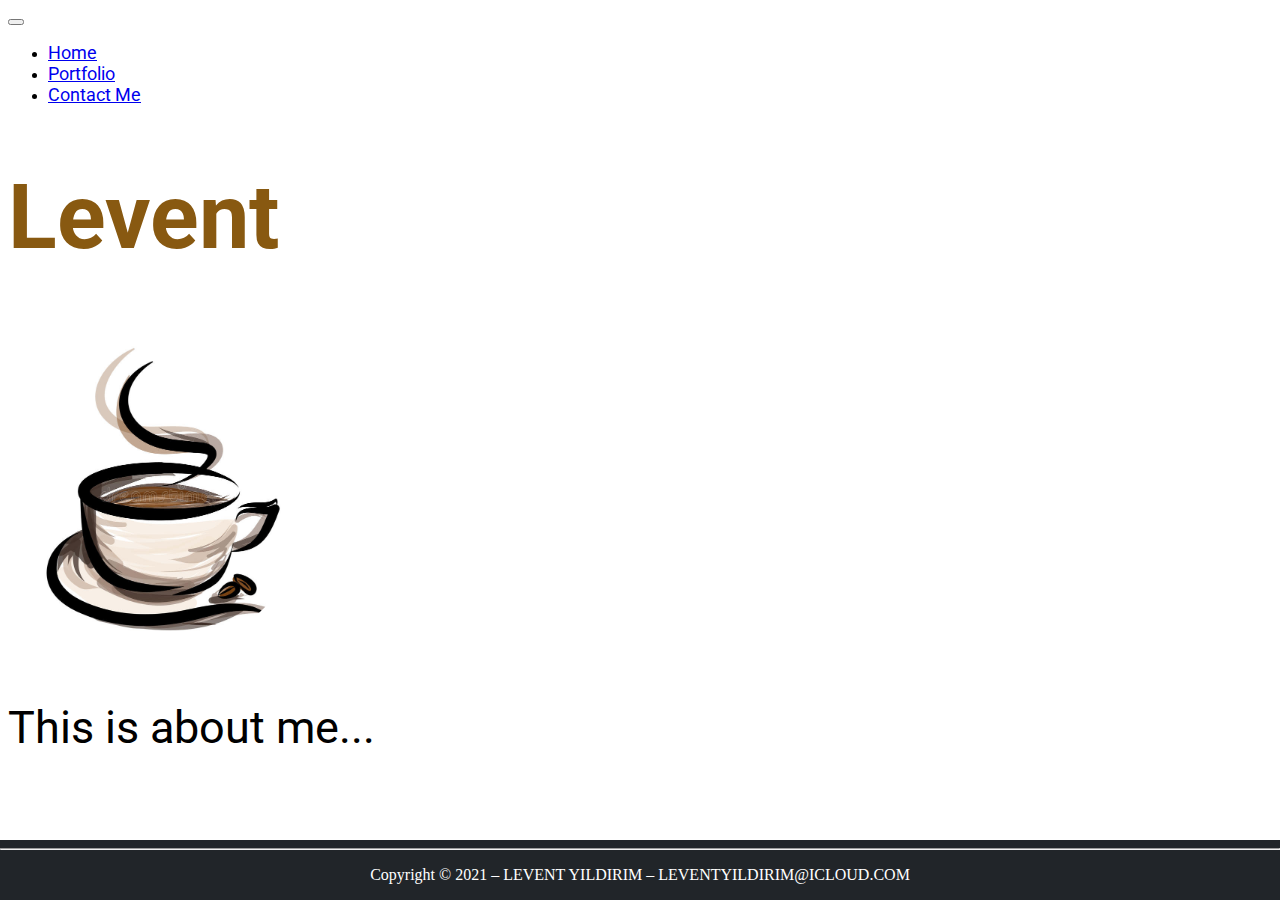
<file: index.html>
<!DOCTYPE html>
<html lang="en">
  <head>
    <meta charset="UTF-8" />
    <meta http-equiv="X-UA-Compatible" content="IE=edge" />
    <meta name="viewport" content="width=device-width, initial-scale=1.0" />
    <title>Levent's Web</title>
    <link rel="stylesheet" href="/css/main.css" />
    <!-- Bootstrap CSS -->
    <link
      href="https://cdn.jsdelivr.net/npm/bootstrap@5.1.3/dist/css/bootstrap.min.css"
      rel="stylesheet"
      integrity="sha384-1BmE4kWBq78iYhFldvKuhfTAU6auU8tT94WrHftjDbrCEXSU1oBoqyl2QvZ6jIW3"
      crossorigin="anonymous"
    />
    <!--Kolla upp crossorigin??-->
  </head>
  <body>
    <!--Navbar-->
    <nav class="navbar navbar-expand navbar-dark bg-dark">
      <button
        class="navbar-toggler"
        type="button"
        data-toggle="collapse"
        data-target="#navbarSupportedContent"
        aria-controls="navbarSupportedContent"
        aria-expanded="false"
        aria-label="Toggle navigation"
      >
        <span class="navbar-toggler-icon"></span>
      </button>

      <div class="collapse navbar-collapse" id="navbarSupportedContent">
        <ul class="navbar-nav ms-2">
          <li class="nav-item active">
            <a class="nav-link custom-nav-link" href="/">Home</a>
          </li>

          <li class="nav-item">
            <a class="nav-link custom-nav-link" href="/portfolio/">Portfolio</a>
          </li>
          <li class="nav-item">
            <a class="nav-link custom-nav-link" href="/contact/">Contact Me</a>
          </li>
        </ul>
      </div>
    </nav>

    <div class="container">
      <h1 class="roboto-font font-brown">Levent</h1>
      <img class="image-round" src="/image/myphoto.jpg" alt="A photo of Levent" />
      <p class="roboto-aboutme mt-4 text-primary">This is about me...</p>
    </div>
    

    <div class="footer">
      <hr class="text-white">
      <p>Copyright &copy; 2021 – LEVENT YILDIRIM – LEVENTYILDIRIM@ICLOUD.COM</p>
    </div>

    <!-- Bootstrap JS -->
    <!-- Option 1: jQuery and Bootstrap Bundle (includes Popper) -->
    <script
      src="https://cdn.jsdelivr.net/npm/jquery@3.5.1/dist/jquery.slim.min.js"
      integrity="sha384-DfXdz2htPH0lsSSs5nCTpuj/zy4C+OGpamoFVy38MVBnE+IbbVYUew+OrCXaRkfj"
      crossorigin="anonymous"
    ></script>
    <script
      src="https://cdn.jsdelivr.net/npm/bootstrap@4.6.1/dist/js/bootstrap.bundle.min.js"
      integrity="sha384-fQybjgWLrvvRgtW6bFlB7jaZrFsaBXjsOMm/tB9LTS58ONXgqbR9W8oWht/amnpF"
      crossorigin="anonymous"
    ></script>
  </body>
</html>
</file>
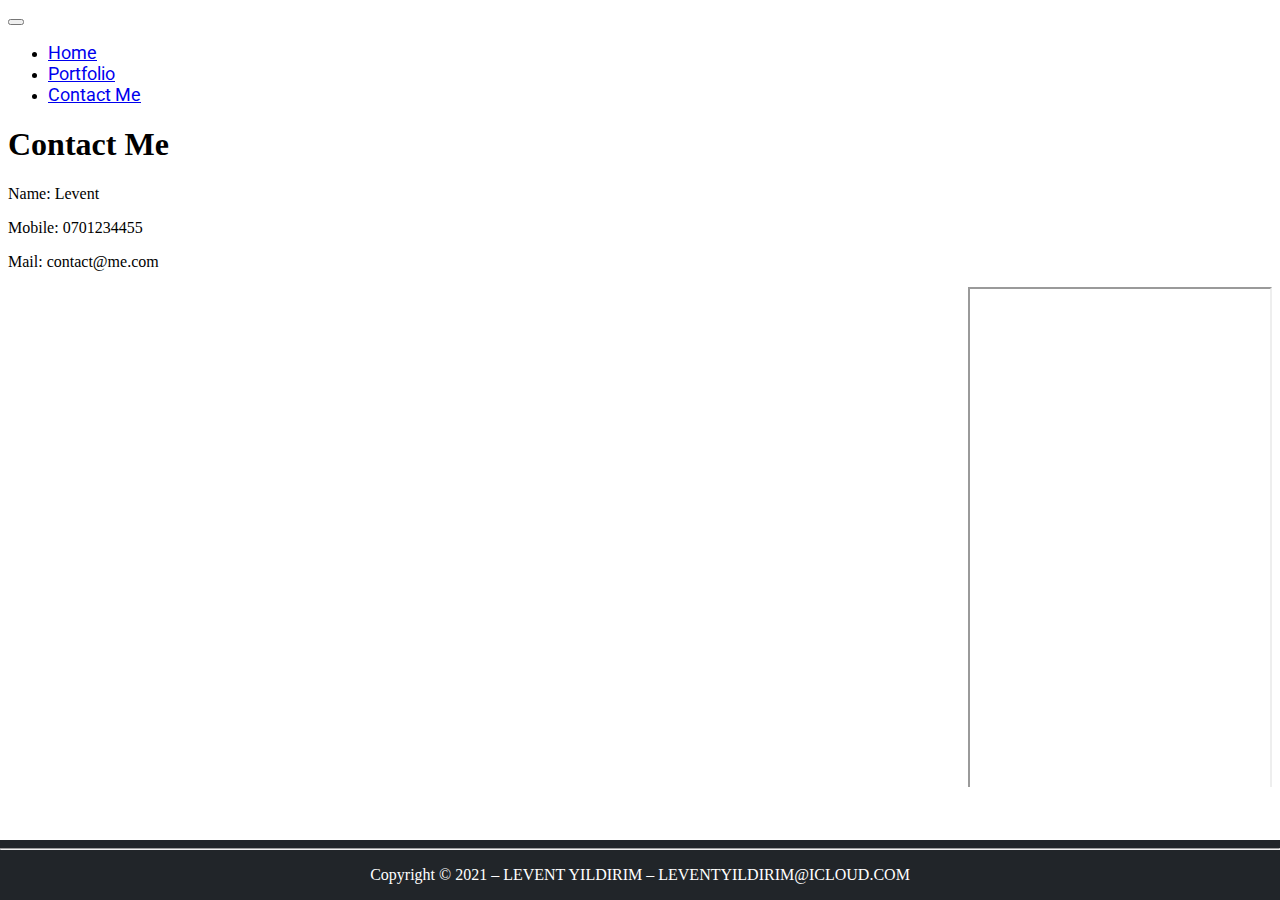
<file: contact/index.html>
<!DOCTYPE html>
<html lang="en">
  <head>
    <meta charset="UTF-8" />
    <meta http-equiv="X-UA-Compatible" content="IE=edge" />
    <meta name="viewport" content="width=device-width, initial-scale=1.0" />
    <title>Contact Me</title>
    <link rel="stylesheet" href="/css/main.css" />
    <!-- Bootstrap CSS -->
    <link
      href="https://cdn.jsdelivr.net/npm/bootstrap@5.1.3/dist/css/bootstrap.min.css"
      rel="stylesheet"
      integrity="sha384-1BmE4kWBq78iYhFldvKuhfTAU6auU8tT94WrHftjDbrCEXSU1oBoqyl2QvZ6jIW3"
      crossorigin="anonymous"
    />
  </head>
  <body>
    <!--Navbar-->
    <nav class="navbar navbar-expand navbar-dark bg-dark">
      <button
        class="navbar-toggler"
        type="button"
        data-toggle="collapse"
        data-target="#navbarSupportedContent"
        aria-controls="navbarSupportedContent"
        aria-expanded="false"
        aria-label="Toggle navigation"
      >
        <span class="navbar-toggler-icon"></span>
      </button>

      <div class="collapse navbar-collapse" id="navbarSupportedContent">
        <ul class="navbar-nav ms-2">
          <li class="nav-item active">
            <a class="nav-link custom-nav-link" href="/">Home</a>
          </li>

          <li class="nav-item">
            <a class="nav-link custom-nav-link" href="/portfolio/">Portfolio</a>
          </li>
          <li class="nav-item">
            <a class="nav-link custom-nav-link" href="/contact/">Contact Me</a>
          </li>
        </ul>
      </div>
    </nav>

    <div class="container-fluid">
      <h1>Contact Me</h1>
      <p>Name: Levent</p>
      <p>Mobile: 0701234455</p>
      <p>Mail: contact@me.com</p>
    </div>
    <div class="mapouter">
      <div class="gmap_canvas text-center">
        <iframe
          class="w-100"
          height="500"
          id="gmap_canvas"
          src="https://maps.google.com/maps?q=nackademin&t=&z=13&ie=UTF8&iwloc=&output=embed"
        >
        </iframe>
        <br />
        <a href="https://www.embedgooglemap.net">embedgooglemap.net</a>
      </div>
    </div>
    <div class="footer">
      <hr class="text-white" />
      <p>Copyright &copy; 2021 – LEVENT YILDIRIM – LEVENTYILDIRIM@ICLOUD.COM</p>
    </div>

    <!-- Bootstrap JS -->
    <!-- Option 1: jQuery and Bootstrap Bundle (includes Popper) -->
    <script
      src="https://cdn.jsdelivr.net/npm/jquery@3.5.1/dist/jquery.slim.min.js"
      integrity="sha384-DfXdz2htPH0lsSSs5nCTpuj/zy4C+OGpamoFVy38MVBnE+IbbVYUew+OrCXaRkfj"
      crossorigin="anonymous"
    ></script>
    <script
      src="https://cdn.jsdelivr.net/npm/bootstrap@4.6.1/dist/js/bootstrap.bundle.min.js"
      integrity="sha384-fQybjgWLrvvRgtW6bFlB7jaZrFsaBXjsOMm/tB9LTS58ONXgqbR9W8oWht/amnpF"
      crossorigin="anonymous"
    ></script>
  </body>
</html>
</file>
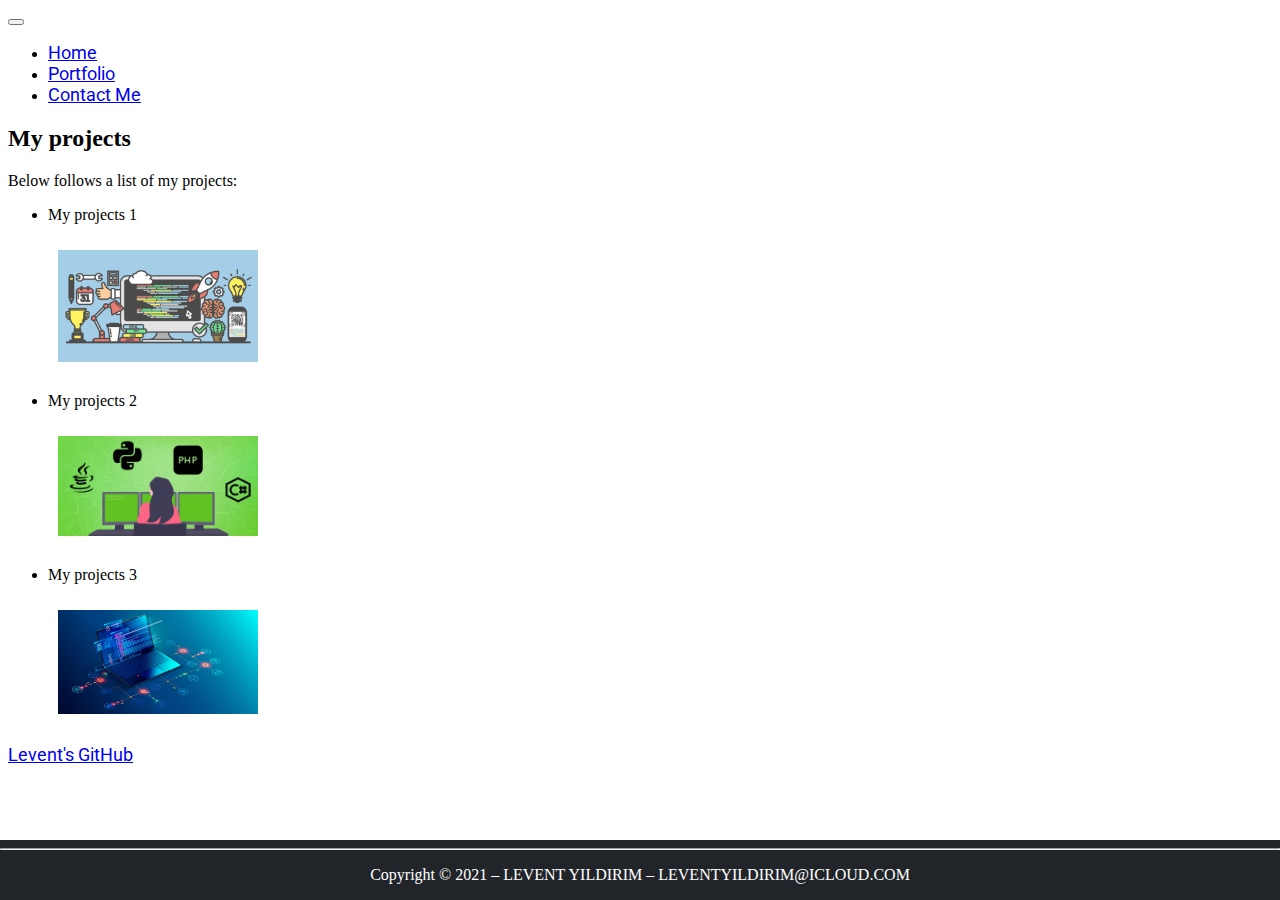
<file: portfolio/index.html>
<!DOCTYPE html>
<html lang="en">
  <head>
    <meta charset="UTF-8" />
    <meta http-equiv="X-UA-Compatible" content="IE=edge" />
    <meta name="viewport" content="width=device-width, initial-scale=1.0" />
    <title>Portfolio</title>
    <link rel="stylesheet" href="/css/main.css" />
    <!-- Bootstrap CSS -->
    <link
      href="https://cdn.jsdelivr.net/npm/bootstrap@5.1.3/dist/css/bootstrap.min.css"
      rel="stylesheet"
      integrity="sha384-1BmE4kWBq78iYhFldvKuhfTAU6auU8tT94WrHftjDbrCEXSU1oBoqyl2QvZ6jIW3"
      crossorigin="anonymous"
    />
  </head>
  <body>
    <!--Navbar-->
    <nav class="navbar navbar-expand navbar-dark bg-dark">
      <button
        class="navbar-toggler"
        type="button"
        data-toggle="collapse"
        data-target="#navbarSupportedContent"
        aria-controls="navbarSupportedContent"
        aria-expanded="false"
        aria-label="Toggle navigation"
      >
        <span class="navbar-toggler-icon"></span>
      </button>

      <div class="collapse navbar-collapse" id="navbarSupportedContent">
        <ul class="navbar-nav ms-2">
          <li class="nav-item active">
            <a class="nav-link custom-nav-link" href="/">Home</a>
          </li>

          <li class="nav-item">
            <a class="nav-link custom-nav-link" href="/portfolio/">Portfolio</a>
          </li>
          <li class="nav-item">
            <a class="nav-link custom-nav-link" href="/contact/">Contact Me</a>
          </li>
        </ul>
      </div>
    </nav>
    <div class="container-fluid">
      <h2>My projects</h2>
      <p>Below follows a list of my projects:</p>
      <ul>
        <li>
          <p>My projects 1</p>
          <img class="image-normal-size" src="/image/project1.png" alt="" />
        </li>
        <li>
          <p>My projects 2</p>
          <img class="image-normal-size" src="/image/project2.jpg" alt="" />
        </li>
        <li>
          <p>My projects 3</p>
          <img class="image-normal-size" src="/image/project3.jpg" alt="" />
        </li>
      </ul>
      <a href="https://github.com/leventym" target="_blank">Levent's GitHub</a>
    </div>

    <div class="footer">
      <hr class="text-white" />
      <p>Copyright &copy; 2021 – LEVENT YILDIRIM – LEVENTYILDIRIM@ICLOUD.COM</p>
    </div>

    <!-- Bootstrap JS -->
    <!-- Option 1: jQuery and Bootstrap Bundle (includes Popper) -->
    <script
      src="https://cdn.jsdelivr.net/npm/jquery@3.5.1/dist/jquery.slim.min.js"
      integrity="sha384-DfXdz2htPH0lsSSs5nCTpuj/zy4C+OGpamoFVy38MVBnE+IbbVYUew+OrCXaRkfj"
      crossorigin="anonymous"
    ></script>
    <script
      src="https://cdn.jsdelivr.net/npm/bootstrap@4.6.1/dist/js/bootstrap.bundle.min.js"
      integrity="sha384-fQybjgWLrvvRgtW6bFlB7jaZrFsaBXjsOMm/tB9LTS58ONXgqbR9W8oWht/amnpF"
      crossorigin="anonymous"
    ></script>
  </body>
</html>
</file>
<file: css/main.css>
@import url("https://fonts.googleapis.com/css2?family=Roboto:wght@500&display=swap");

.roboto-font {
  font-family: "Roboto", sans-serif;
  font-size: 90px;
}

.font-brown {
  color: rgb(136, 89, 17);
}

.image-round {
  width: 300px;
  border-radius: 150px;
  margin-right: 10px;
}

.image-normal-size {
  width: 200px;
  margin: 10px;
}

.roboto-aboutme {
  font-family: "Roboto", sans-serif;
  font-size: 45px;
}

a {
  font-family: "Roboto", sans-serif;
  font-size: 18px;
}

.custom-nav-link:hover {
  font-weight: bold;
  background-color: burlywood;
}

.footer {
  position: fixed;
  left: 0;
  bottom: 0;
  width: 100%;
  background-color: #212529;
  color: white;
  text-align: center;
}

/* IFRAME GOOGLE MAPS STUFF */

.mapouter {
  position: relative;
  text-align: right;
  height: 500px;
}

.gmap_canvas {
  overflow: hidden;
  background: none !important;
  height: 500px;
}
</file>
